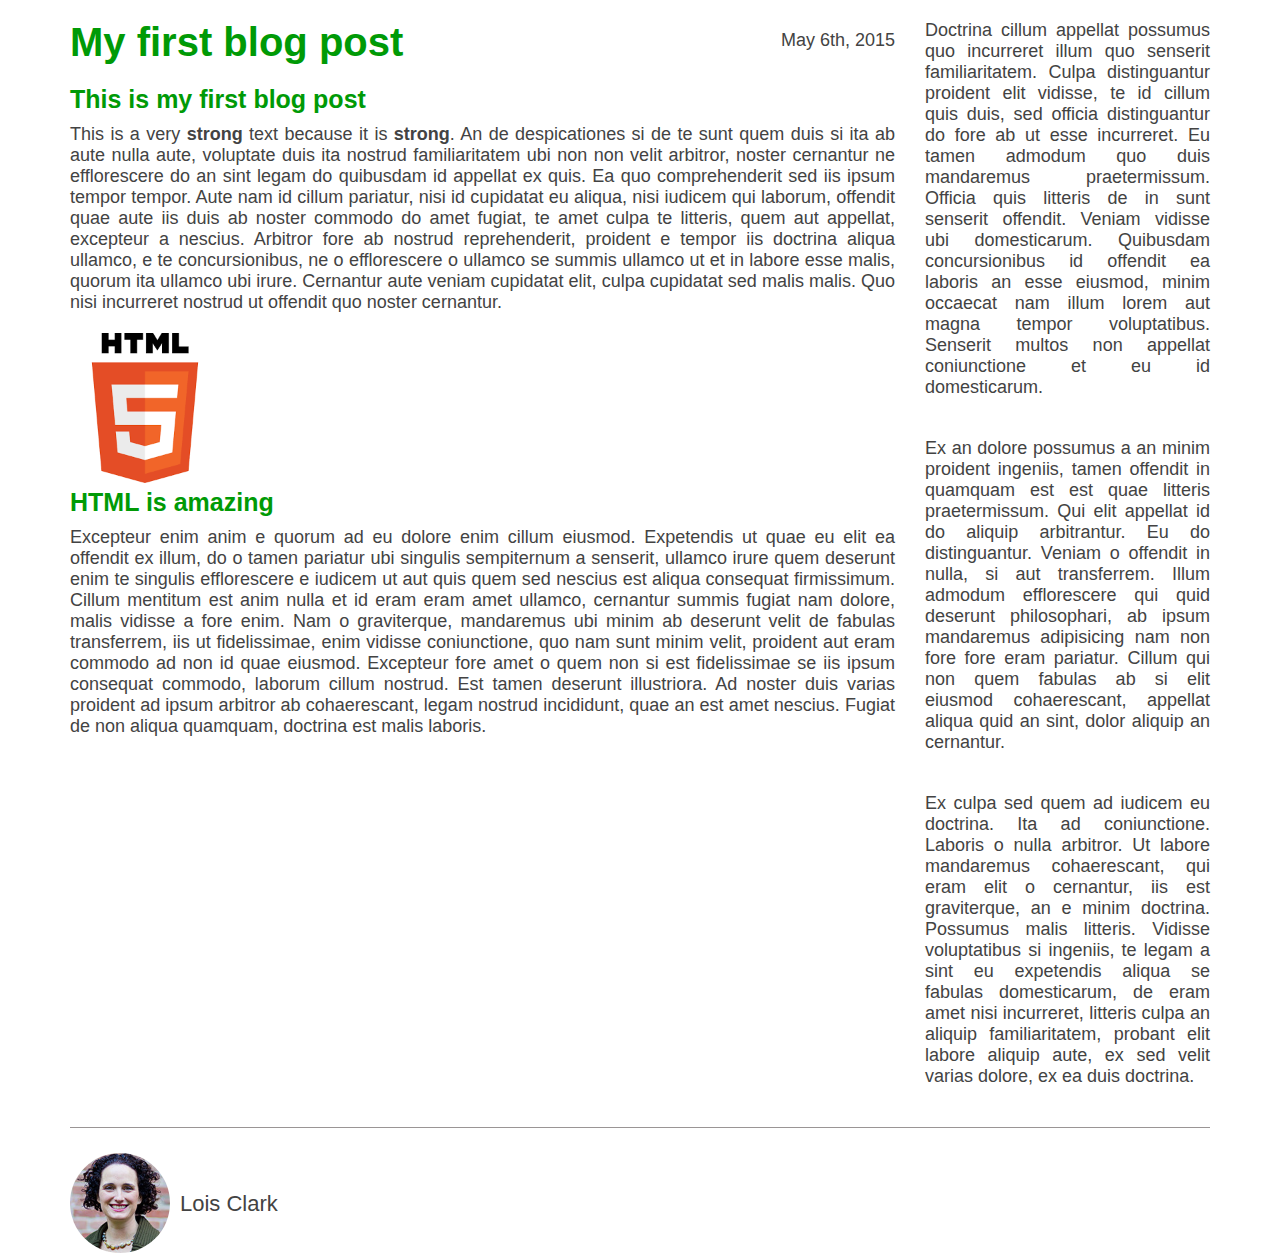
<file: blogpost/index.html>
<!DOCTYPE html>
<html>
  <head>
    <title>My first blog post</title>
    <link rel="stylesheet" type="text/css" href="style.css">
  </head>

  <body>
    <div class="container">

      <div class="blog-post">
        <h1>My first blog post</h1>
        <p class="date">May 6th, 2015</p>
        <h2>This is my first blog post</h2>
        <p class="main-text">This is a very <strong>strong</strong> text because it is <strong>strong</strong>. 
          An de despicationes si de te sunt quem 
          duis si ita ab aute nulla aute, 
          voluptate duis ita nostrud 
          familiaritatem ubi non non velit 
          arbitror, noster cernantur ne 
          efflorescere do an sint legam do 
          quibusdam id appellat ex quis. Ea quo 
          comprehenderit sed iis ipsum tempor 
          tempor. Aute nam id cillum pariatur, 
          nisi id cupidatat eu aliqua, nisi 
          iudicem qui laborum, offendit quae aute 
          iis duis ab noster commodo do amet 
          fugiat, te amet culpa te litteris, quem 
          aut appellat, excepteur a nescius. 
          Arbitror fore ab nostrud reprehenderit, 
          proident e tempor iis doctrina aliqua 
          ullamco, e te concursionibus, ne o 
          efflorescere o ullamco se summis ullamco 
          ut et in labore esse malis, quorum ita 
          ullamco ubi irure. Cernantur aute veniam 
          cupidatat elit, culpa cupidatat sed 
          malis malis. Quo nisi incurreret nostrud 
          ut offendit quo noster cernantur.</p>

        <img src="logo.png" alt="The HTML 5 Logo">

        <h2>HTML is amazing</h2>
        <p class="main-text">Excepteur enim anim e quorum ad eu 
          dolore enim cillum eiusmod. Expetendis 
          ut quae eu elit ea offendit ex illum, do 
          o tamen pariatur ubi singulis 
          sempiternum a senserit, ullamco irure 
          quem deserunt enim te singulis 
          efflorescere e iudicem ut aut quis quem 
          sed nescius est aliqua consequat 
          firmissimum. Cillum mentitum est anim 
          nulla et id eram eram amet ullamco, 
          cernantur summis fugiat nam dolore, 
          malis vidisse a fore enim. Nam o 
          graviterque, mandaremus ubi minim ab 
          deserunt velit de fabulas transferrem, 
          iis ut fidelissimae, enim vidisse 
          coniunctione, quo nam sunt minim velit, 
          proident aut eram commodo ad non id quae 
          eiusmod. Excepteur fore amet o quem non 
          si est fidelissimae se iis ipsum 
          consequat commodo, laborum cillum 
          nostrud. Est tamen deserunt illustriora. 
          Ad noster duis varias proident ad ipsum 
          arbitror ab cohaerescant, legam nostrud 
          incididunt, quae an est amet nescius. 
          Fugiat de non aliqua quamquam, doctrina 
          est malis laboris.</p>
      </div>

      <div class="other-posts">
        <div class="other">Doctrina cillum appellat possumus quo 
          incurreret illum quo senserit 
          familiaritatem. Culpa distinguantur 
          proident elit vidisse, te id cillum quis 
          duis, sed officia distinguantur do fore 
          ab ut esse incurreret. Eu tamen admodum 
          quo duis mandaremus praetermissum. 
          Officia quis litteris de in sunt 
          senserit offendit. Veniam vidisse ubi 
          domesticarum. Quibusdam concursionibus 
          id offendit ea laboris an esse eiusmod, 
          minim occaecat nam illum lorem aut magna 
          tempor voluptatibus. Senserit multos non 
          appellat coniunctione et eu id 
          domesticarum.</div>
        <div class="other">Ex an dolore possumus a an minim 
          proident ingeniis, tamen offendit in 
          quamquam est est quae litteris 
          praetermissum. Qui elit appellat id do 
          aliquip arbitrantur. Eu do 
          distinguantur. Veniam o offendit in 
          nulla, si aut transferrem. Illum admodum 
          efflorescere qui quid deserunt 
          philosophari, ab ipsum mandaremus 
          adipisicing nam non fore fore eram 
          pariatur. Cillum qui non quem fabulas ab 
          si elit eiusmod cohaerescant, appellat 
          aliqua quid an sint, dolor aliquip an 
          cernantur.</div>
        <div class="other">Ex culpa sed quem ad iudicem eu 
          doctrina. Ita ad coniunctione. Laboris o 
          nulla arbitror. Ut labore mandaremus 
          cohaerescant, qui eram elit o cernantur, 
          iis est graviterque, an e minim 
          doctrina. Possumus malis litteris. 
          Vidisse voluptatibus si ingeniis, te 
          legam a sint eu expetendis aliqua se 
          fabulas domesticarum, de eram amet nisi 
          incurreret, litteris culpa an aliquip 
          familiaritatem, probant elit labore 
          aliquip aute, ex sed velit varias 
          dolore, ex ea duis doctrina.</div>
      </div>

      <div class="clearfix"></div>

      <div class="author-box">
        <img src="lois.jpg" alt="Picture of Lois Clark">
        <p  class="author-text">Lois Clark</p>
      </div>
    </div>
  </body>
</html>
</file>
<file: blogpost/style.css>
* {
  margin: 0;
  padding: 0;
  box-sizing: border-box;
}

.clearfix:after {
  content: "";
  display: table;
  clear: both;
}

body {
  font-family: "Lucida Sans", Arial;
  font-size: 18px;
  text-align: justify;

}

h1, h2 {
  color: rgb(0, 154, 6);
  
}

h1 {
  font-size: 40px;
  margin-bottom: 20px;
}

h2 {
  font-size: 25px;
  margin-bottom: 10px;
}

.main-text {
  text-align: justify;
  margin-bottom: 20px;
}

.author-text {
  font-size: 22px;
  float: left;
  margin-top: 38px;
  margin-left: 10px;
}

.container {
  width: 1140px;
  margin: 20px auto 0 auto;
  color: #434343;
}

.blog-post { 
  width: 75%;
  float: left;
  padding-right: 30px;
  position: relative;
}

.blog-post img {
  height: 150px;
  width: auto;
}

.other-posts {
  width: 25%;
  float: left;
}

.author-box {
  padding-top: 25px;
  border-top: 1px solid #9a9595
}

.author-box img {
  height: 100px;
  width: 100px;
  border-radius: 50%;
  float: left;
}


.other {
  margin-bottom: 40px;
}

.date {
  position: absolute;
  top: 10px;
  right: 30px;
  
  
}
</file>
